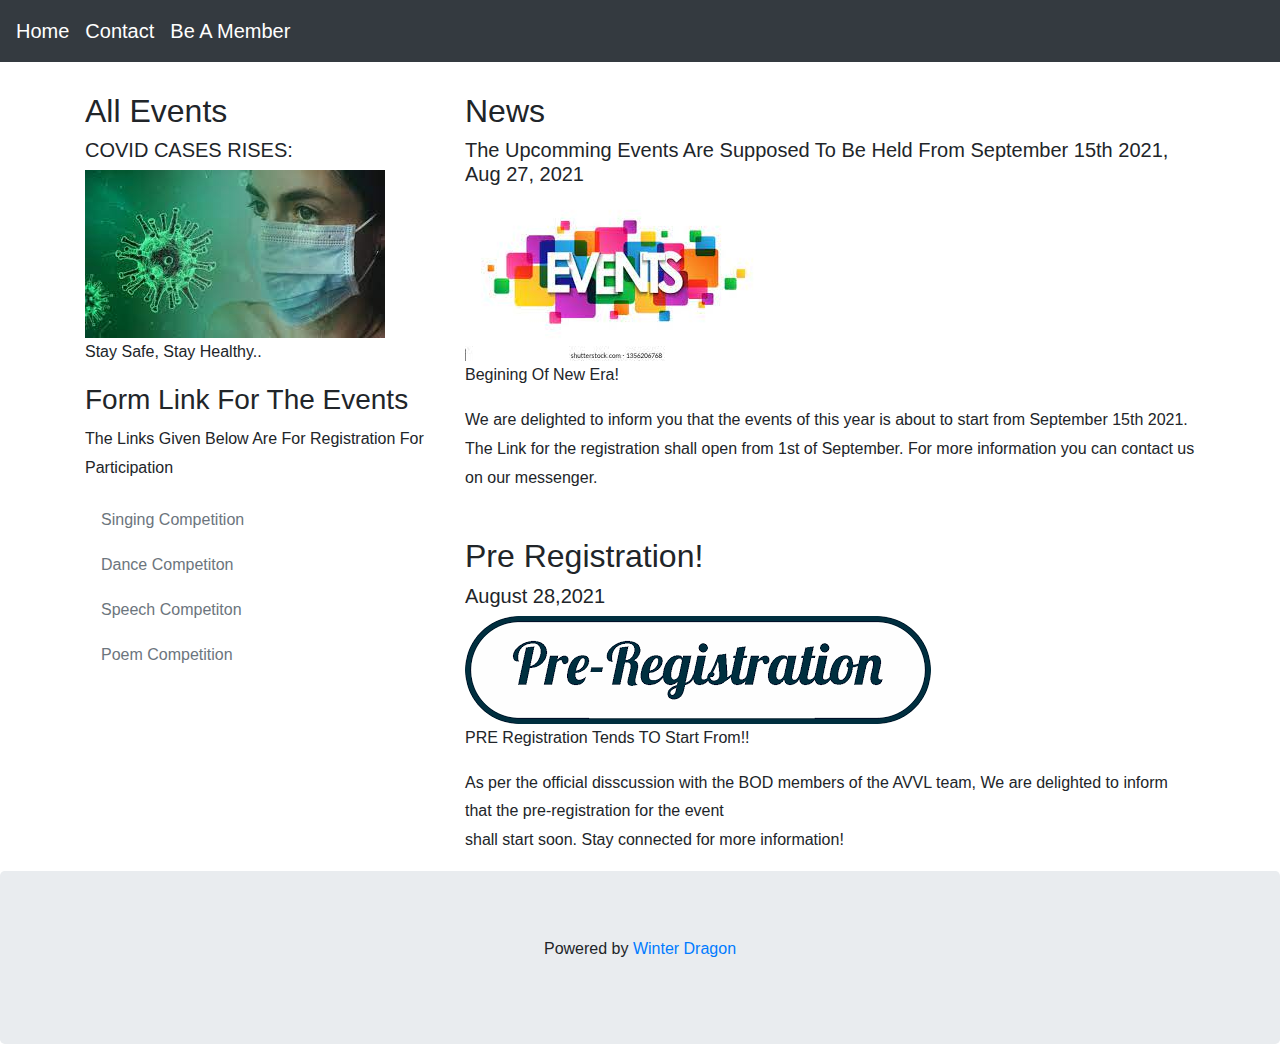
<file: html/blog.html>
<!DOCTYPE html>
<html lang="en">
<head>
  <title>A Voice for the voiceless - AVVL</title>
  <meta charset="utf-8">
  <meta name="viewport" content="width=device-width, initial-scale=1">
  <link rel="stylesheet" href="https://maxcdn.bootstrapcdn.com/bootstrap/4.5.2/css/bootstrap.min.css">
  <script src="https://ajax.googleapis.com/ajax/libs/jquery/3.5.1/jquery.min.js"></script>
  <script src="https://cdnjs.cloudflare.com/ajax/libs/popper.js/1.16.0/umd/popper.min.js"></script>
  <script src="https://maxcdn.bootstrapcdn.com/bootstrap/4.5.2/js/bootstrap.min.js"></script>
  <style>
      body,h1,h2,h3,h4,h5,h6 {font-family: "Raleway", sans-serif}

body, html {
  height: 100%;
  line-height: 1.8;
}


.w3-bar .w3-button {
  padding: 16px;
}
  .fakeimg {
    height: 200px;
    background: red;
  }
  </style>
</head>
<body>

<nav class="navbar navbar-expand-sm bg-dark navbar-dark">
  <a class="navbar-brand" href="../index.html">Home</a>
  <a class="navbar-brand" href="../html/contact.html">Contact</a>
  <a class="navbar-brand" href="https://forms.gle/Bq9K6P1dacnWCwkB6">Be A Member</a>
  <button class="navbar-toggler" type="button" data-toggle="collapse" data-target="#collapsibleNavbar">
    <span class="navbar-toggler-icon"></span>
  </button>
  <div class="collapse navbar-collapse" id="collapsibleNavbar">
  </div>  
  <nav class="w3-sidebar w3-bar-block w3-black w3-card w3-animate-left w3-hide-medium w3-hide-large" style="display:none" id="mySidebar">
  <a href="javascript:void(0)" onclick="w3_close()" class="w3-bar-item w3-button w3-large w3-padding-16">Close ×</a>
  <a href="../HTML WEBSITE/html/blog.html" onclick="w3_close()" class="w3-bar-item w3-button">Events</a>
  <a href="#contact" onclick="w3_close()" class="w3-bar-item w3-button">CONTACT</a>
</nav>
</nav>

<div class="container" style="margin-top:30px">
  <div class="row">
    <div class="col-sm-4">
      <h2>All Events</h2>
      <h5>COVID CASES RISES:</h5>
      <div class="img"><img src="../photo/covid.jpeg" alt="img"></div>
      <p>Stay Safe, Stay Healthy..</p>
      <h3>Form Link For The Events</h3>
      <p>The Links Given Below Are For Registration For Participation</p>
      <ul class="nav nav-pills flex-column">
        <li class="nav-item">
          <a class="nav-link disabled" href="#">Singing Competition</a>
        </li>
        <li class="nav-item">
          <a class="nav-link disabled" href="#">Dance Competiton</a>
        </li>
        <li class="nav-item">
          <a class="nav-link disabled" href="#">Speech Competiton </a>
        </li>
        <li class="nav-item">
          <a class="nav-link disabled" href="#">Poem Competition</a>
        </li>
      </ul>
      <hr class="d-sm-none">
    </div>
    <div class="col-sm-8">
      <h2>News</h2>
      <h5>The Upcomming Events Are Supposed To Be Held From September 15th 2021, Aug 27, 2021</h5>
      <div class="img"><img src="../photo/event.jpeg" alt="img"></div>
      <p>Begining Of New Era!</p>
      <p>We are delighted to inform you that the events of this year is about to start from September 15th 2021. The Link for the registration shall open from 1st of September. For more information you can contact us on our messenger.</p>
      <br>
      <h2>Pre Registration!</h2>
      <h5>August 28,2021</h5>
      <div class="img"><img src="../photo/pre.png" alt="img"></div>
      <p>PRE Registration Tends TO Start From!!</p>
      <p>As per the official disscussion with the BOD members of the AVVL team, We are delighted to inform that the pre-registration for the event<br>
      shall start soon. Stay connected for more information!</p>
    </div>
  </div>
</div>

<div class="jumbotron text-center" style="margin-bottom:0">
 <!-- Footer -->
<footer class="w3-center w3-black w3-padding-64">
    <a href="#home" class="w3-button w3-light-grey"><i class="fa fa-arrow-up w3-margin-right"></i></a>
    <div class="w3-xlarge w3-section">
      <i class="fa fa-facebook-official w3-hover-opacity"></i>
      <i class="fa fa-instagram w3-hover-opacity"></i>
      <i class="fa fa-snapchat w3-hover-opacity"></i>
      <i class="fa fa-pinterest-p w3-hover-opacity"></i>
      <i class="fa fa-twitter w3-hover-opacity"></i>
      <i class="fa fa-linkedin w3-hover-opacity"></i>
    </div>
    <p>Powered by <a href="https://www.winterdragon.me" title="Winter Dragon" target="_blank" class="w3-hover-text-green">Winter Dragon</a></p>
  </footer>
   
  <script>
  // Modal Image Gallery
  function onClick(element) {
    document.getElementById("img01").src = element.src;
    document.getElementById("modal01").style.display = "block";
    var captionText = document.getElementById("caption");
    captionText.innerHTML = element.alt;
  }
  
  
  // Toggle between showing and hiding the sidebar when clicking the menu icon
  var mySidebar = document.getElementById("mySidebar");
  
  function w3_open() {
    if (mySidebar.style.display === 'block') {
      mySidebar.style.display = 'none';
    } else {
      mySidebar.style.display = 'block';
    }
  }
  
  // Close the sidebar with the close button
  function w3_close() {
      mySidebar.style.display = "none";
  }
  </script>
  
  </body>
  </html>
</file>
